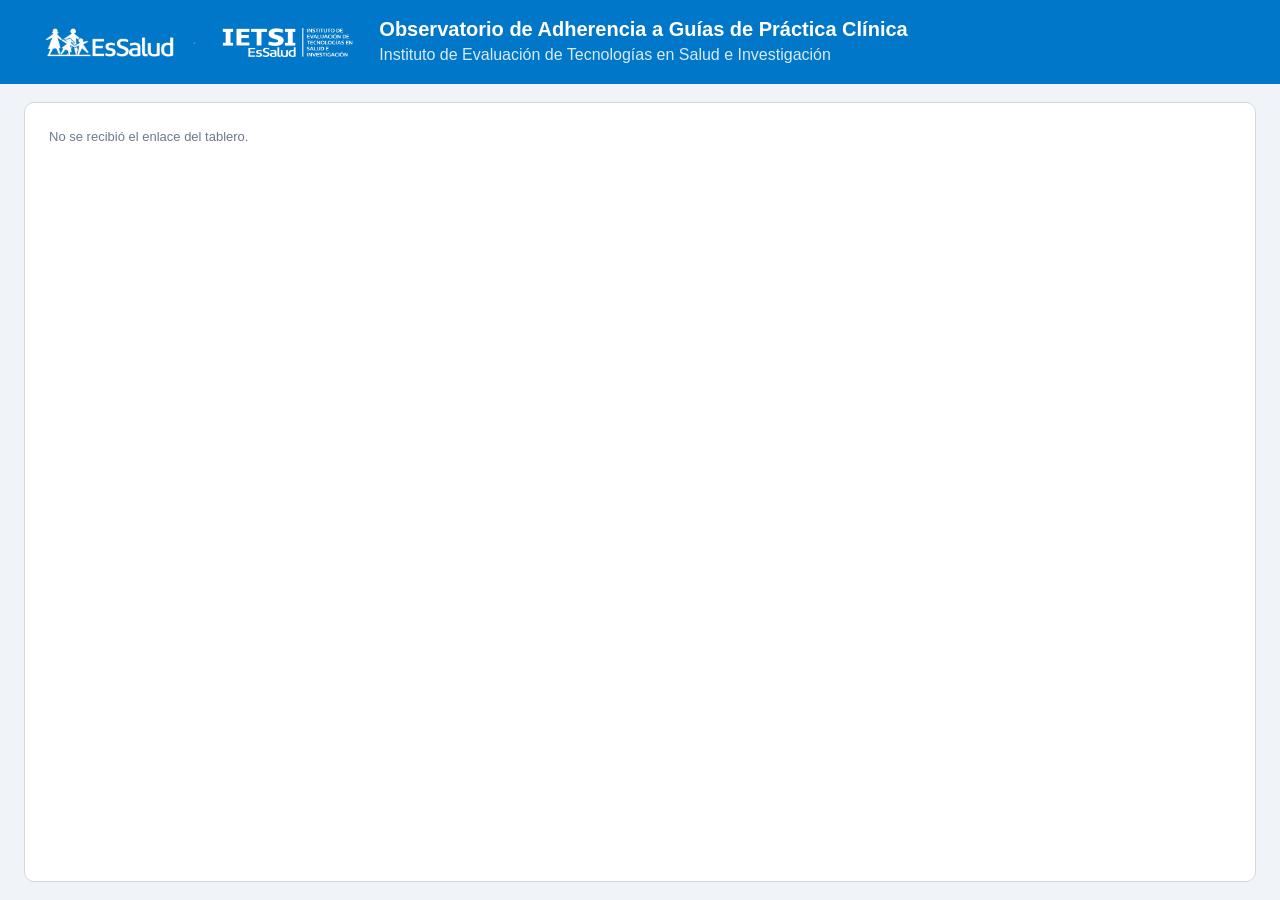
<file: tablero.html>
<!DOCTYPE html>
<html lang="es">
<head>
<meta charset="UTF-8">
<meta name="viewport" content="width=device-width, initial-scale=1.0">
<title>Tablero del indicador</title>
<style>
    *, *::before, *::after { box-sizing: border-box; margin: 0; padding: 0; }
    html, body { height: 100%; overflow-x: hidden; }
    body {
        display: flex;
        flex-direction: column;
        min-height: 100vh;
        font-family: -apple-system, BlinkMacSystemFont, 'Segoe UI', Arial, sans-serif;
        background: #F0F4F8;
        color: #1A2B3C;
        font-size: 14px;
        line-height: 1.5;
    }
    .hdr {
        background: #0077C8;
        padding: 8px 32px;
        height: 84px;
        display: flex;
        align-items: center;
        justify-content: space-between;
        flex-shrink: 0;
    }
    .hdr-brand { display: flex; align-items: center; gap: 14px; }
    .hdr-logos { display: flex; align-items: center; gap: 6px; }
    .hdr-logo-img {
        height: 41px;
        width: auto;
        display: block;
        background: #0077C8;
        padding: 5px 10px;
        border-radius: 10px;
    }
    .hdr-logo-essalud {
        background: #0077C8;
    }
    .hdr-logo-ietsi {
        background: #0077C8;
        transform: scaleX(1.15);
        transform-origin: left center;
        margin-right: 14px;
    }
    .lg-sep { color: rgba(255,255,255,0.35); font-size: 14px; }
    .hdr-tit { font-size: 20px; font-weight: 700; color: #fff; line-height: 1.2; }
    .hdr-sub { font-size: 16px; color: rgba(255,255,255,0.85); margin-top: 2px; }
    .main-tablero {
        flex: 1;
        padding: 18px 24px;
        display: flex;
        flex-direction: column;
        gap: 12px;
        min-height: 0;
    }
    .tablero-title {
        background: #fff;
        border: 0.5px solid #D0D8E4;
        border-radius: 10px;
        padding: 12px 16px;
    }
    .tablero-title h1 { font-size: 16px; color: #1A2B3C; line-height: 1.35; }
    .tablero-title p { font-size: 12px; color: #6B7A8D; margin-top: 3px; }
    .iframe-box {
        flex: 1;
        min-height: 70vh;
        background: #fff;
        border: 0.5px solid #D0D8E4;
        border-radius: 10px;
        overflow: hidden;
    }
    .iframe-box iframe { width: 100%; height: 100%; min-height: 70vh; border: 0; display: block; }
    .iframe-error {
        padding: 24px;
        font-size: 13px;
        color: #6B7A8D;
    }
    .ftr {
        background: #fff;
        border-top: 0.5px solid #D0D8E4;
        padding: 14px 32px;
        display: flex;
        flex-direction: column;
        gap: 8px;
        flex-shrink: 0;
    }
    .ftr-top { display: flex; justify-content: space-between; align-items: center; }
    .ftr-brand { font-size: 11px; color: #6B7A8D; }
    .ftr-ver { font-size: 11px; color: #6B7A8D; }
    .ftr-disc {
        font-size: 11px;
        color: #888780;
        line-height: 1.6;
        padding-top: 8px;
        border-top: 0.5px solid #EDF0F4;
    }
</style>
</head>
<body>
<header class="hdr">
    <div class="hdr-brand">
        <div class="hdr-logos">
            <img src="essalud.webp" alt="EsSalud" class="hdr-logo-img hdr-logo-essalud" />
            <span class="lg-sep">&middot;</span>
            <img src="IETSI.webp" alt="IETSI" class="hdr-logo-img hdr-logo-ietsi" />
        </div>
        <div>
            <div class="hdr-tit">Observatorio de Adherencia a Guías de Práctica Clínica</div>
            <div class="hdr-sub">Instituto de Evaluación de Tecnologías en Salud e Investigación</div>
        </div>
    </div>
</header>

<main class="main-tablero">
    <section class="iframe-box" id="iframe-box">
        <iframe id="iframe-tablero" src="" title="Power BI" allowfullscreen></iframe>
    </section>
</main>

<script>
    const params = new URLSearchParams(window.location.search);
    const url = params.get('url');
    const titulo = params.get('titulo') || 'Tablero del indicador';

    document.title = titulo;

    if (url) {
        document.getElementById('iframe-tablero').src = url;
    } else {
        document.getElementById('iframe-box').innerHTML = '<div class="iframe-error">No se recibió el enlace del tablero.</div>';
    }
</script>
</body>
</html>
</file>
